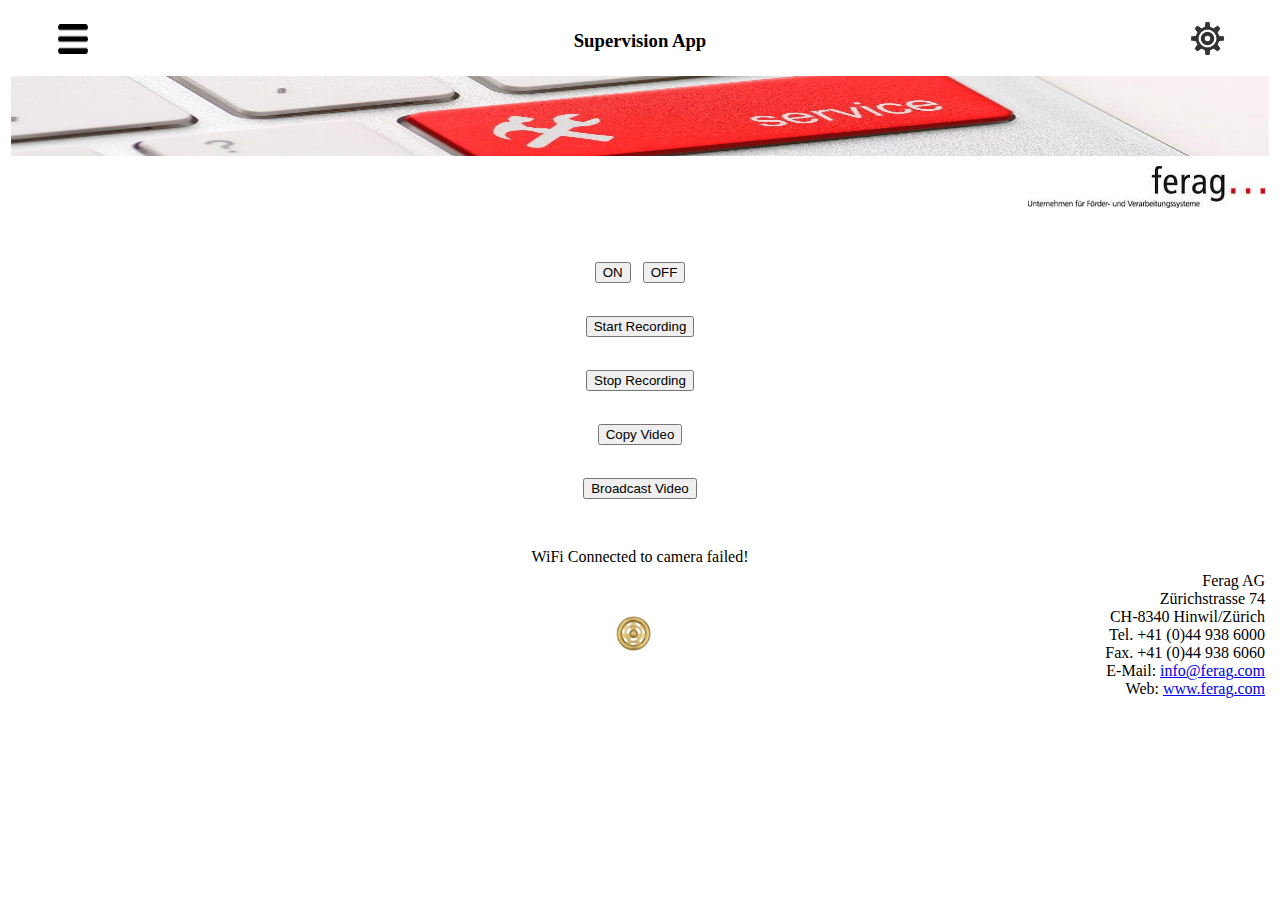
<file: index.html>
<!DOCTYPE html>
<html lang="de">
    <head>
        <title>Ferag Supervision App</title>
        <meta http-equiv="x-ua-compatible" content="IE=edge" />
        <meta name="viewport" content="initial-scale=1.0, maximum-scale=1.0, minimum-scale=1.0, user-scalable=no" />
        <meta http-equiv="Content-Type" content="text/html; charset=utf-8" />
        <meta name="apple-touch-fullscreen" content="yes" />
        <link rel='stylesheet' href='css/index.css' type='text/css' media='only screen and (max-width: 1024px)' />
        <!-- <link rel="stylesheet" type="text/css" href="css/index.css" /> -->
        
		<script src="js/jquery-1.7.1.min.js"></script>
		<script src="heropro.js"></script>
		<script src="background.js"></script>	
        <script type="application/javascript" src="js/fastclick.js"></script>
		
		<script type="text/javascript">
		function newRefresh(){
			location.reload();
		};
   
		function listCamDir(){
           window.location = "camDirectory.html";
            console.log("Cam directory");
		};
            
        function broadcast(){
           window.location = "live.html";
            console.log("Cam directory");
		};
            
        function message(){
        var buttons = document.getElementsByTagName("button");
            var buttonsCount = buttons.length;
            for (var i = 0; i <= buttonsCount; i += 1) {
                buttons[i].onclick = function(e) {
                    var msg = (this.id);
                    
                    if (msg == "onOn") {
                        command('bacpac','PW','%01');
                        document.getElementById("status").innerHTML = "Camera ON";
                        } else if (msg == "onOff") {
                        command('bacpac','PW','%00');
                        document.getElementById("status").innerHTML = "Camera OFF"; 
                        } else if (msg == "recordtrigger") {
                        command('bacpac','SH','%01');    
                        document.getElementById("status").innerHTML = "Start Recording"; 
                        } else if (msg == "stoptrigger") {
                        command('bacpac','SH','%00');    
                        document.getElementById("status").innerHTML = "Stop Recording";  
                        } else if (msg == "copy") {
                        listCamDir();    
                        document.getElementById("status").innerHTML = "Copy Video";  
                        } else if (msg == "broad") {
                        broadcast();    
                        document.getElementById("status").innerHTML = "Broadcast Video";
                        }
                    }
                }
            };
		</script>
    </head>
    
    <body>
        <div id="container">
        <script type="text/javascript">
        /* Retrieve password */
        window.onload = function() {
            getStrPw();
            message();
        };
        
        /* Prepare live streaming */
        function liveStream(){
            window.location.href = "live.html";
        };
        
        /* Instantiate FastClick on the body */
        if ('addEventListener' in document) {
            document.addEventListener('DOMContentLoaded', function() {
                FastClick.attach(document.body);
            }, false);
        };
        </script>
        
        <div id="header">
            <table border="0" width="100%">
                <tr>
                    <td align="center" width="10%"><a href="#" onclick="newRefresh();"><img src="img/hamburger.png" height="30" width="30"></a></td>
                    <td align="center" width="80%"><h3>Supervision App</h3></td>
                    <td align="center" width="10%"><a href="settings.html"><img src="img/settings.png" height="35" width="35"></a></td>
                </tr>
            </table>
        </div>
        
        <div id="headerImg">
            <table border="0" width="100%">
                <tr>
                    <td><img src="img/service.jpg" width="100%" height="80"></td>  
                </tr>
            </table>
        </div>
        
        <div id="fagLogo">
            <table border="0" width="100%">            
                <tr>
                    <td style="text-align: right; padding-right: 5px;"><img src="img/feragLogo.png" width="237" height="42"></td>
                </tr>
            </table>
        </div>
        
        <div id="hmi">
            <table border="0" width="100%">
                <tr>
                     <td height="25" align="center"><input required="required" placeholder="Password" id="wifiPassword"
                        type="password" class="password" input autocomplete="on" value="hw_ferag" hidden/> 
                    </td>  
                </tr>
                <tr>
                    <td height="50" align="center">
                        <button id="onOn" onclick="#">ON</button>&nbsp;&nbsp;
                        <button id="onOff" onclick="#">OFF</button>
                    </td>   
                </tr>
                <tr>
                    <td height="50" align="center"><button id="recordtrigger"  onclick="#">Start Recording</button></td>   
                </tr>
                <tr>
                    <td height="50" align="center"><button id="stoptrigger" onclick="#">Stop Recording</button></td>   
                </tr>
                <tr>
                    <td height="50" align="center"><button id="copy" onclick="#">Copy Video</button></td>   
                </tr>
                <tr>
                    <td height="50" align="center"><button id="broad" onclick="#">Broadcast Video</button></td>
                </tr> 
                <tr>
                    <td align="center" height="25">&nbsp;</td>
                </tr>
            </table>
        </div>
        
        <div id="statusFrm">
            <table border="0" width="100%">
                <tr>
                    <td align="center"><label id="status">WiFi Connected to camera failed!</label></td>
                </tr>        
            </table>
        </div>    
            
        <div id="footer">
            <table border="0" width="100%">
                <tr>
                    <td width="33%">&nbsp;</td>
                    <td width="33%" align="center"><img src="img/wrh.gif" width="35" height="35"></td>
                    <td style="padding-right: 5px; text-align: right;">
                        Ferag AG<br />Z&uuml;richstrasse 74<br />
                        CH-8340 Hinwil/Z&uuml;rich<br />
                        Tel. +41 (0)44 938 6000<br />
                        Fax. +41 (0)44 938 6060<br />
                        E-Mail:&nbsp;<a href="mailto:info@ferag.com">info@ferag.com</a><br />
                        Web:&nbsp;<a href="http://www.ferag.com">www.ferag.com</a>
                    </td>			
                </tr>
            </table>            
        </div>
            
        <script src="js/localStorage.js"></script>
        <script type="text/javascript">
            app.initialize();
        </script>
            
        </div>
    </body>
</html>
</file>
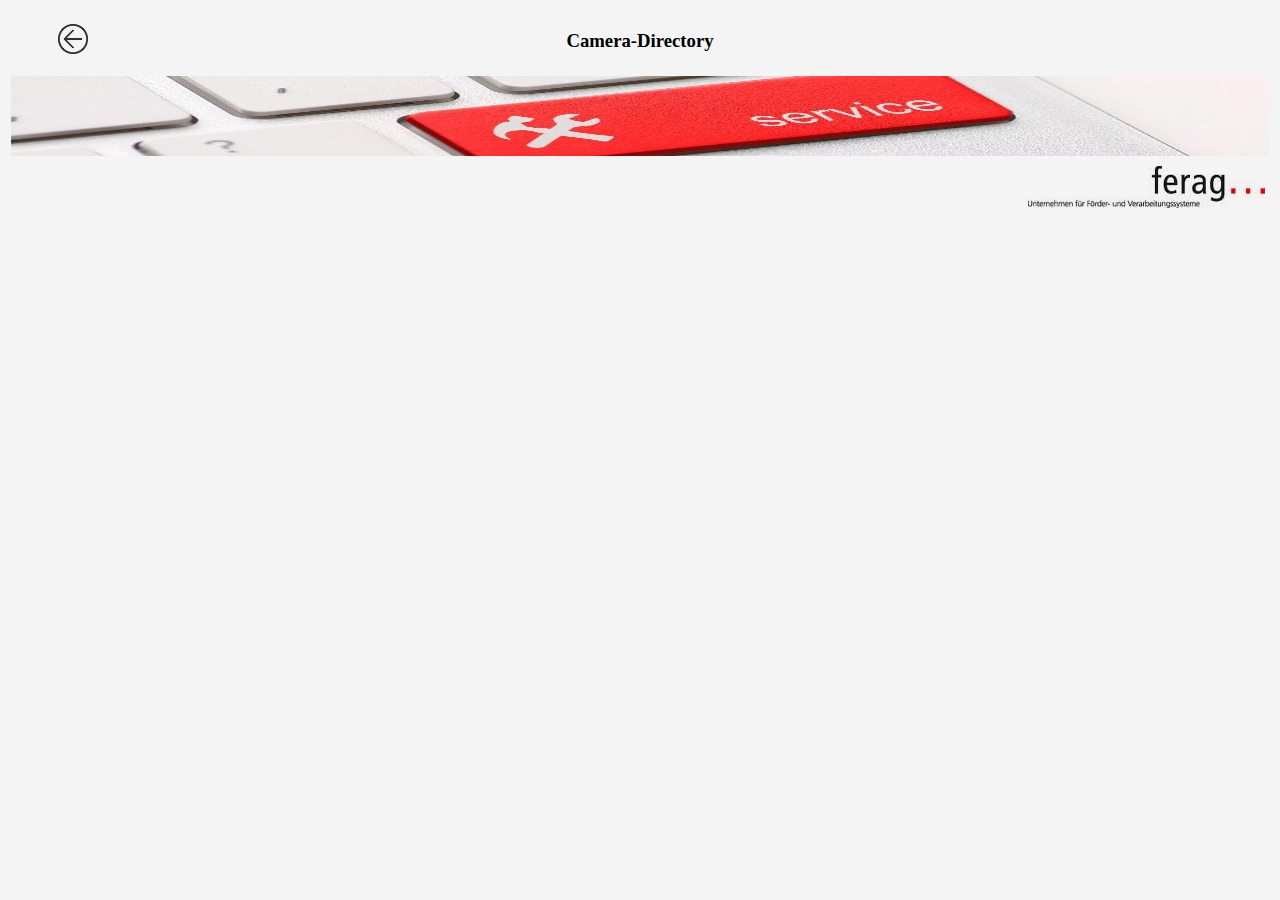
<file: camDirectory.html>
<!DOCTYPE html>
<html lang="de">
    <head>
        <title>Cam-Directory</title>
        <meta http-equiv="x-ua-compatible" content="IE=edge" />
        <meta name="viewport" content="initial-scale=1.0, maximum-scale=1.0, minimum-scale=1.0, user-scalable=no" />
        <meta name="apple-touch-fullscreen" content="yes" />
        <link rel='stylesheet' href='css/index.css' type='text/css' media='only screen and (max-width: 1024px)' />

		<script src="js/jquery-1.7.1.min.js"></script>
		<script type="text/javascript">
		function goBack(){
                window.close();
                window.location = "index.html";
            };
		</script>
    </head>
    
    <body style="background-color: #f4f4f4;">  
        <div id="container">
        <div id="header">
        <table border="0" width="100%">
            <tr>
                <td align="center" width="10%"><a href="#" onclick="goBack();"><img src="img/backTrsp.png" height="30" width="30"></a></td>
				<td align="center" width="80%"><h3>Camera-Directory</h3></td>
                <td align="center" width="10%">&nbsp;</td>
            </tr>
		</table>
        </div>
            
        <div id="headerImg">
		<table border="0" width="100%">
            <tr>
                <td><img src="img/service.jpg" width="100%" height="80"></td>  
            </tr>
        </table>
        </div>
            
        <div id="fagLogo">
            <table border="0" width="100%">            
                <tr>
                    <td style="text-align: right; padding-right: 5px;"><img src="img/feragLogo.png" width="237" height="42"></td>
                </tr>
            </table>
        </div>
            
        <div id="hmiCamDir">
		<table border="0" width="100%">
            <tr>
                <td align="center"><iframe id="camDir" src="http://10.5.5.9:8080" width="100%" height="450" frameborder="0" scrolling="no"></iframe></td>
            </tr>
		</table>  
        </div>
        </div>
    </body>
</html>
</file>
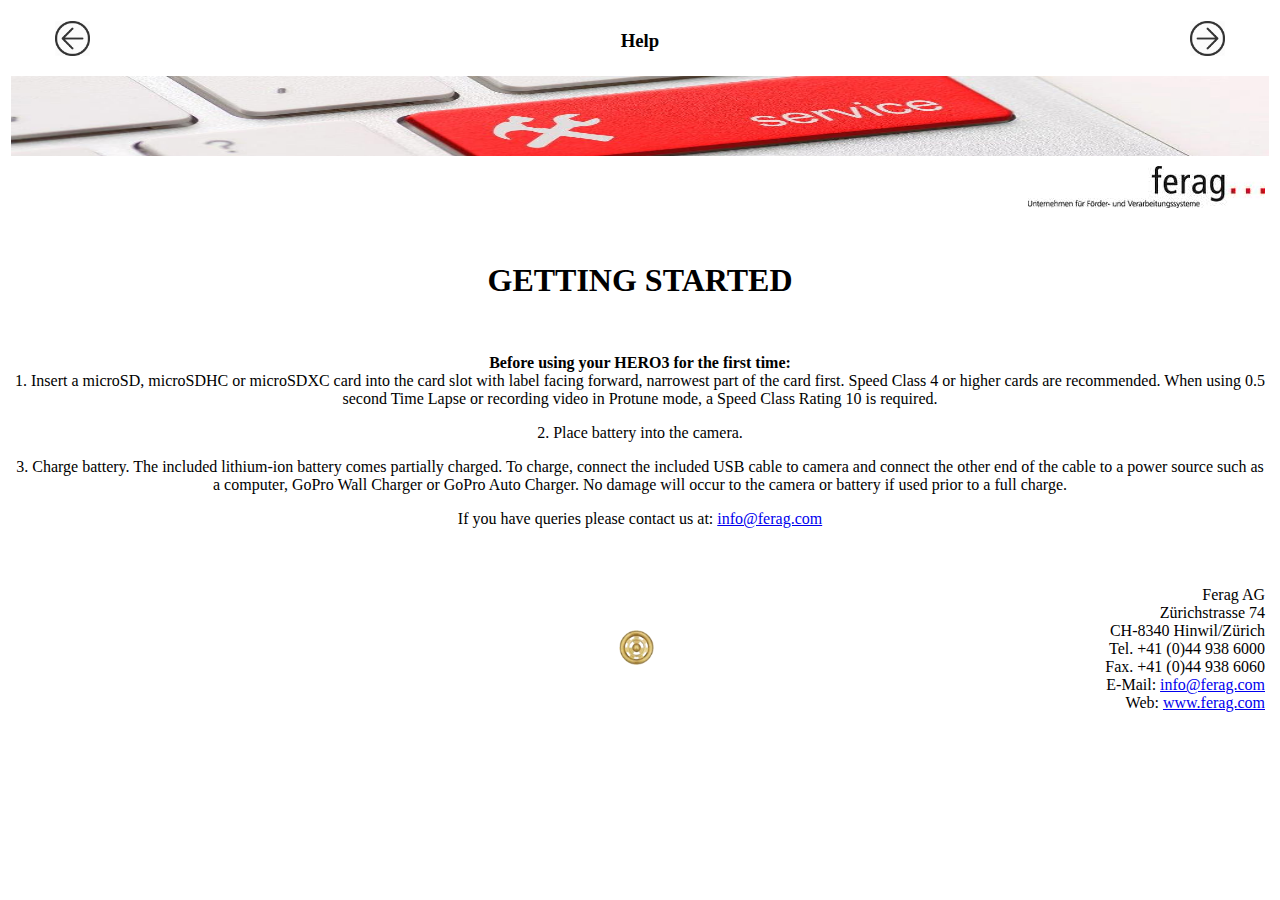
<file: help.html>
<!DOCTYPE html>
<html lang="de">
    <head>
        <title>Help</title>
        <meta http-equiv="x-ua-compatible" content="IE=edge" />
        <meta name="viewport" content="initial-scale=1.0, maximum-scale=1.0, minimum-scale=1.0, user-scalable=no" />
        <meta http-equiv="Content-Type" content="text/html; charset=utf-8" />
        <meta name="apple-touch-fullscreen" content="yes" />
        <link rel='stylesheet' href='css/index.css' type='text/css' media='only screen and (max-width: 1024px)' />
        
		<script src="js/jquery-1.7.1.min.js"></script>
		<script type="text/javascript">
		function goBack(){
                window.close();
                window.location = "index.html";
            };
		</script>
    </head>
    
    <body> 
        <div id="container">
        <div id="header">
            <table border="0" width="100%">
                <tr>
                    <td align="center" width="10%"><a href="#" onclick="goBack();"><img src="img/back.png" height="35" width="35"></a></td>
                    <td align="center" width="80%"><h3>Help</h3></td>
                    <td align="center" width="10%"><a href="version.html" onclick="#"><img src="img/next.png" height="35" width="35"></a></td>
                </tr>
            </table>
        </div>
        
        <div id="headerImg">
            <table border="0" width="100%">
                <tr>
                    <td><img src="img/service.jpg" width="100%" height="80"></td>  
                </tr>
            </table>
        </div>
        
        <div id="fagLogo">
            <table border="0" width="100%">            
                <tr>
                    <td style="text-align: right; padding-right: 5px;"><img src="img/feragLogo.png" width="237" height="42"></td>
                </tr>
            </table>
        </div>
            
        <div id="hmiHelp">   
            <table border="0" width="100%">           
                <tr>
                    <td align="center">&nbsp;</td>
                </tr>
                <tr>
                    <td align="center">
                    <h1>GETTING STARTED</h1><br />
                        <p><strong>Before using your HERO3 for the first time:</strong><br />
                        1. Insert a microSD, microSDHC or microSDXC card into the card slot
                        with label facing forward, narrowest part of the card first. Speed Class
                        4 or higher cards are recommended. When using 0.5 second Time Lapse or
                        recording video in Protune mode, a Speed Class Rating 10 is required.</p>

                        <p>2. Place battery into the camera.</p>

                        <p>3. Charge battery. The included lithium-ion battery comes partially charged. To
                        charge, connect the included USB cable to camera and connect the other end
                        of the cable to a power source such as a computer, GoPro Wall Charger or
                        GoPro Auto Charger. No damage will occur to the camera or battery if used
                        prior to a full charge.</p>

                        <p>If you have queries please contact us at: <a href="info@ferag.com">info@ferag.com</a>
                    </td>
                </tr>
                <tr>
                    <td height="32" align="center">&nbsp;</td>
                </tr>
            </table>
        </div>
        
        <div id="footer">
            <table border="0" width="100%">
                <tr>
                    <td width="33%">&nbsp;</td>
                    <td width="33%" style="text-align: center; padding-right: 7px;"><img src="img/wrh.gif" width="35" height="35"></td>
                    <td width="33%" style="padding-right: 5px; text-align: right;">
                        Ferag AG<br />Z&uuml;richstrasse 74<br />
                        CH-8340 Hinwil/Z&uuml;rich<br />
                        Tel. +41 (0)44 938 6000<br />
                        Fax. +41 (0)44 938 6060<br />
                        E-Mail:&nbsp;<a href="mailto:info@ferag.com">info@ferag.com</a><br />
                        Web:&nbsp;<a href="http://www.ferag.com">www.ferag.com</a>
                    </td>	
                </tr>
            </table>    
        </div>
        </div>
    </body>
</html>
</file>
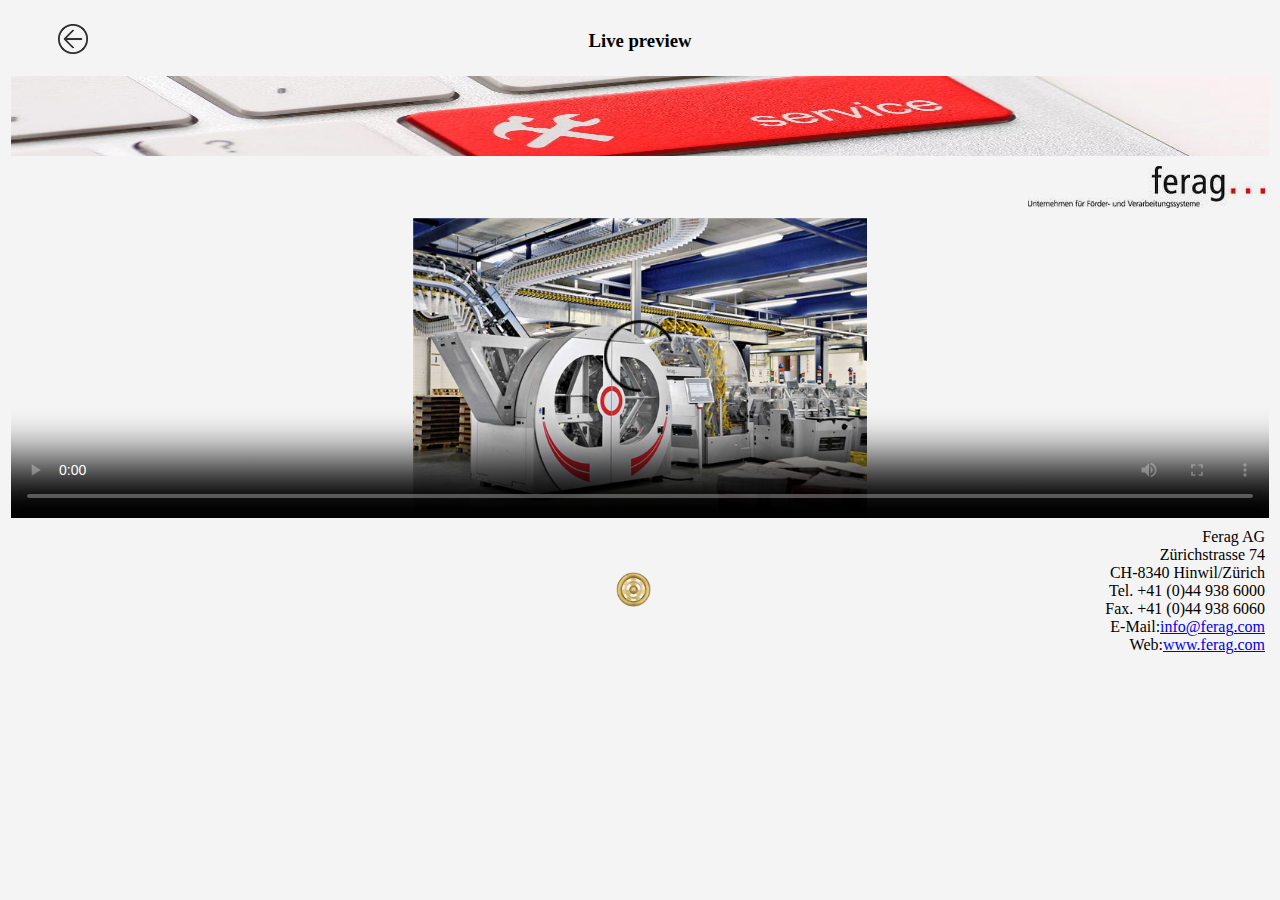
<file: live.html>
<!DOCTYPE html>
<html lang="de">
<head>
    <meta http-equiv="x-ua-compatible" content="IE=edge" />
    <meta name="viewport" content="initial-scale=1.0, maximum-scale=1.0, minimum-scale=1.0, user-scalable=no" />
    <meta http-equiv="Content-Type" content="text/html; charset=utf-8" />
    <meta name="apple-touch-fullscreen" content="yes" />
    <link rel='stylesheet' href='css/index.css' type='text/css' media='only screen and (max-width: 1024px)' />

    <script src="js/video.js"></script>
    <script type="text/javascript">
    function goBack(){
        window.close();
        window.location = "index.html";
    };
    </script>
</head>

<body style="background-color: #f4f4f4;">
    <div id="container">
        <div id="header">
            <table border="0" width="100%">
                <tr>
                    <td align="center" width="10%"><a href="#" onclick="goBack();"><img src="img/backTrsp.png" height="30" width="30"></a></td>
                    <td align="center" width="80%"><h3>Live preview</h3></td>
                    <td align="center" width="10%">&nbsp;</td>
                </tr>
            </table>        
        </div>

       <div id="headerImg">
            <table border="0" width="100%">
                <tr>
                    <td><img src="img/service.jpg" width="100%" height="80"></td>  
                </tr>        
            </table>
        </div>

        <div id="fagLogo">
            <table border="0" width="100%">            
                <tr>
                    <td style="text-align: right; padding-right: 5px;"><img src="img/feragLogo.png" width="237" height="42"></td>
                </tr>
            </table>
        </div>

        <div id="hmiLive">
           <table border="0" width="100%">
                <tr>
                    <td>
                        <video id="my-video" class="video-js" controls preload="auto" width="100%" height="300" poster="img/esr.jpg">
                        <!-- <source src="http://10.5.5.9:8080/videos/DCIM/999GOPRO/GOPR0236.MP4" type='video/mp4'> -->
                        <source src="http://10.5.5.9:8080/live/amba.m3u8" type="video/mp4" />
                        To view this video please enable JavaScript, and consider upgrading the web browser! 
                      </video>
                    </td>
                </tr>  
            </table>
        </div>

       <div id="footer">
                <table border="0" width="100%">
                    <tr>
                        <td width="33%">&nbsp;</td>
                        <td width="33%" align="center"><img src="img/wrh.gif" width="35" height="35"></td>
                        <td style="padding-right: 5px; text-align: right;">
                            Ferag AG<br />Z&uuml;richstrasse 74<br />
                            CH-8340 Hinwil/Z&uuml;rich<br />
                            Tel. +41 (0)44 938 6000<br />
                            Fax. +41 (0)44 938 6060<br />
                            E-Mail:<a href="mailto:info@ferag.com">info@ferag.com</a><br />
                            Web:<a href="http://www.ferag.com">www.ferag.com</a>
                        </td>			
                    </tr>
                </table>  
          </div>       
    </div>
</body>
</html>
</file>
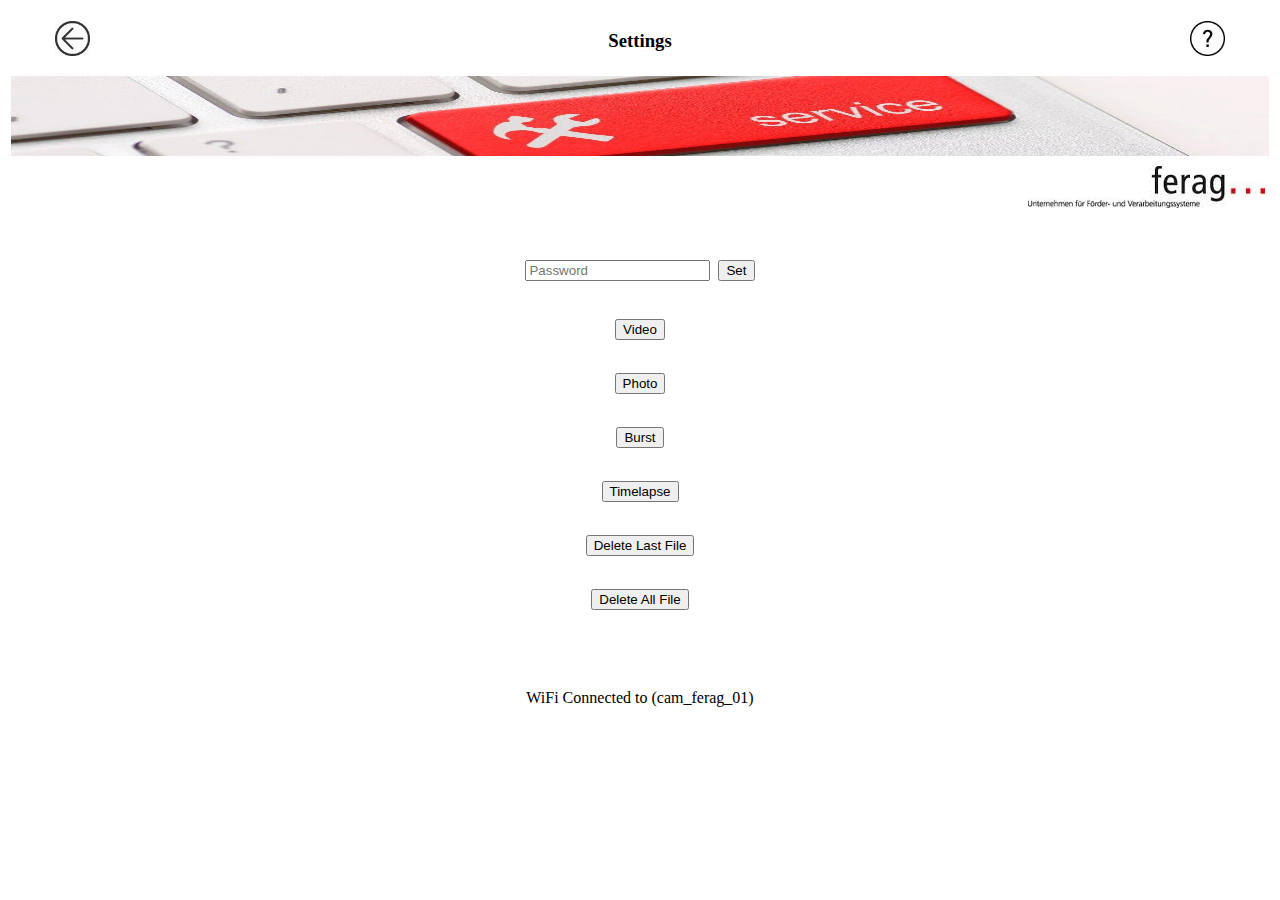
<file: settings.html>
<!DOCTYPE html>
<html lang="de">
    <head>
        <title>Settings</title>
        <meta http-equiv="x-ua-compatible" content="IE=edge" />
        <meta name="viewport" content="initial-scale=1.0, maximum-scale=1.0, minimum-scale=1.0, user-scalable=no" />
        <meta http-equiv="Content-Type" content="text/html; charset=utf-8" />
        <meta name="apple-touch-fullscreen" content="yes" />
        <link rel='stylesheet' href='css/index.css' type='text/css' media='only screen and (max-width: 1024px)' />
        <!-- <link rel="stylesheet" type="text/css" href="css/index.css" /> -->
        
		<script src="js/jquery-1.7.1.min.js"></script>
		<script src="heropro.js"></script>
		<script src="background.js"></script>
        <script src="js/localStorage.js"></script>
        
		<script type="text/javascript">
		function goBack(){
                window.close();
                window.location = "index.html";
            };
		</script>
    </head>
    
    <body> 
        <div id="container">
        <script type="text/javascript">
        /* Retrieve password */
        window.onload = function() {
            getStrPw();
            message();
        };
        
        function message(){
        var buttons = document.getElementsByTagName("button");
            var buttonsCount = buttons.length;
            for (var i = 0; i <= buttonsCount; i += 1) {
                buttons[i].onclick = function(e) {
                    var msg = (this.id);
                    
                    if (msg == "video") {
                        command('camera','CM','%00');
                        document.getElementById("status").innerHTML = "Video Mode";
                        } else if (msg == "photo") {
                        command('camera','CM','%01');    
                        document.getElementById("status").innerHTML = "Photo Mode"; 
                        } else if (msg == "burst") {
                        command('camera','CM','%02');    
                        document.getElementById("status").innerHTML = "Burst Mode"; 
                        } else if (msg == "time") {
                        command('camera','CM','%03');    
                        document.getElementById("status").innerHTML = "Timelapse Mode";  
                        } else if (msg == "delFile") {
                        command('camera','DL','');    
                        document.getElementById("status").innerHTML = "Delete Last File";  
                        } else if (msg == "delAll") {
                        command('camera','DA','');    
                        document.getElementById("status").innerHTML = "Delete All Files";
                        }
                    }
                }
            };
        </script>
        
        <div id="header">
            <table border="0" width="100%">
                <tr>
                    <td align="center" width="10%"><a href="#" onclick="goBack();"><img src="img/back.png" height="35" width="35"></a></td>
                    <td align="center" width="80%"><h3>Settings</h3></td>
                    <td align="center" width="10%"><a href="help.html"><img src="img/help.png" height="35" width="35"></a></td>
                </tr>
            </table>
        </div>
        
        <div id="headerImg">
            <table border="0" width="100%">
                <tr>
                    <td><img src="img/service.jpg" width="100%" height="80"></td>  
                </tr>
            </table>
        </div>
            
        <div id="fagLogo">
            <table border="0" width="100%">            
                <tr>
                    <td style="text-align: right; padding-right: 5px;"><img src="img/feragLogo.png" width="237" height="42"></td>
                </tr>
            </table>
        </div>
            
        <div id="hmiSettings">
            <table border="0" width="100%">
                <tr>
                    <td align="center">&nbsp;</td>  
                </tr>
                <tr>
                     <td height="60" align="center"><input required="required" placeholder="Password" id="wifiPassword"
                        type="password" class="password" input autocomplete="on" value="hw_ferag" />&nbsp;&nbsp;<button onclick="savePw();" id="buttonGo">Set</button> 
                    </td>  
                </tr>
                <tr>
                    <td height="50" align="center"><button id="video" onclick="#">Video</button></td>   
                </tr>
                <tr>
                    <td height="50" align="center"><button id="photo" onclick="#">Photo</button></td>   
                </tr>
                <tr>
                    <td height="50" align="center"><button id="burst" onclick="#">Burst</button></td>   
                </tr>
                <tr>
                    <td height="50" align="center"><button id="time" onclick="#">Timelapse</button></td>   
                </tr>
                <tr>
                    <td height="50" align="center"><button id="delFile" onclick="#">Delete Last File</button></td>   
                </tr>
                <tr>
                    <td height="50" align="center"><button id="delAll" onclick="#">Delete All File</button></td>   
                </tr>
                <tr>
                    <td height="55" align="center">&nbsp;</td>  
                </tr>
            </table>
        </div>
        
        <div id="statusSet">
            <table border="0" width="100%">
                <tr>
                    <td align="center"><label id="status">WiFi Connected to (cam_ferag_01)</label></td>
                </tr>
            </table>
        </div>
        </div>
    </body>
</html>
</file>
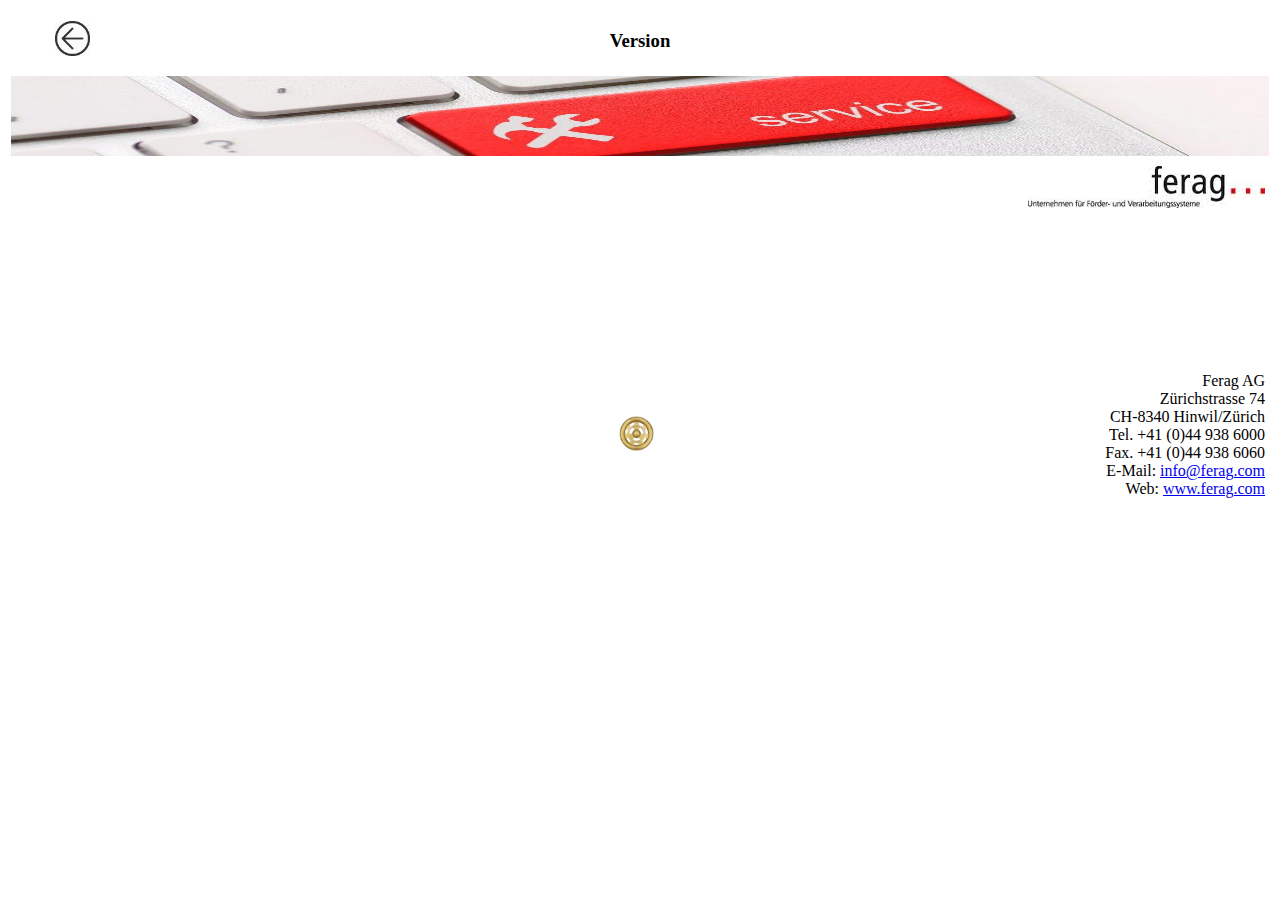
<file: version.html>
<!DOCTYPE html>
<html lang="de">
    <head>
        <title>Version</title>
        <meta http-equiv="x-ua-compatible" content="IE=edge" />
        <meta name="viewport" content="initial-scale=1.0, maximum-scale=1.0, minimum-scale=1.0, user-scalable=no" />
        <meta http-equiv="Content-Type" content="text/html; charset=utf-8" />
        <meta name="apple-touch-fullscreen" content="yes" />
        <link rel='stylesheet' href='css/index.css' type='text/css' media='only screen and (max-width: 1024px)' />
        
		<script src="js/jquery-1.7.1.min.js"></script>
		<script type="text/javascript">
		function goBack(){
                window.close();
                window.location = "index.html";
            }; 
        </script>
    </head>
    
    <body onload="isValidURL();"> 
        <div id="container">
        <div id="header">
            <table border="0" width="100%">
                <tr>
                    <td align="center" width="10%"><a href="#" onclick="goBack();"><img src="img/back.png" height="35" width="35"></a></td>
                    <td align="center" width="80%"><h3>Version</h3></td>
                    <td align="center" width="10%">&nbsp;</td>
                </tr>
            </table>
        </div>
        
        <div id="headerImg">
            <table border="0" width="100%">
                <tr>
                    <td><img src="img/service.jpg" width="100%" height="80"></td>  
                </tr>
            </table>
        </div>
        
        <div id="fagLogo">
            <table border="0" width="100%">            
                <tr>
                    <td style="text-align: right; padding-right: 5px;"><img src="img/feragLogo.png" width="237" height="42"></td>
                </tr>
            </table>
        </div>
            
        <div id="version">
            <iframe src="http://10.5.5.9:8080/videos/MISC/version.txt" style="overflow: scroll; width:100%; height:100%; border:none;"></iframe>
        </div>        
         
        <div id="verStatus">
            <label id="vStat"></label>
        </div>
            
        <div id="footer">
            <table border="0" width="100%">
                <tr>
                    <td width="33%">&nbsp;</td>
                    <td width="33%" style="text-align: center; padding-right: 7px;"><img src="img/wrh.gif" width="35" height="35"></td>
                    <td width="33%" style="padding-right: 5px; text-align: right;">
                        Ferag AG<br />Z&uuml;richstrasse 74<br />
                        CH-8340 Hinwil/Z&uuml;rich<br />
                        Tel. +41 (0)44 938 6000<br />
                        Fax. +41 (0)44 938 6060<br />
                        E-Mail:&nbsp;<a href="mailto:info@ferag.com">info@ferag.com</a><br />
                        Web:&nbsp;<a href="http://www.ferag.com">www.ferag.com</a>
                    </td>	
                </tr>
            </table>    
        </div>
        </div>
    </body>
</html>
</file>
<file: css/index.css>
@charset "UTF-8";
* {
    -webkit-tap-highlight-color: rgba(1.0,0,0,0); /* make transparent link selection, adjust last value opacity 0 to 1.0 */
}

html {
    overflow: hidden;
}

.zoom {
  zoom: 80%;
}

#container {
    position: absolute;
    top: 0px;
    left: 0px;
    width: 100%;
    height: 710px;
	/* border: 1px solid #ff0000; */
}

#header {
    position: absolute;
    top: 0px;
    left: 0px;
    height: 60px;
    width: 100%;
    /* border: 1px solid #ff0000; */
}

#headerImg {
    position: absolute;
    top: 65px;
    left: 0px;
    height: 85px;
    width: 100%;
    /* border: 1px solid #ff0000; */
}

#hmi {
    position: absolute;
    top: 210px;
    height: 325px;
    width: 100%; 
	/* border: 1px solid #ff0000; */ 
}

#fagLogo {
    position: absolute;
    top: 155px;
    height: 50px;
    width: 100%; 
	/* border: 1px solid #ff0000; */ 
}

#hmiSettings {
    position: absolute;
    top: 210px;
    height: 430px;
    width: 100%; 
	/* border: 1px solid #ff0000; */ 
}

#hmiHelp {
    position: absolute;
    top: 190px;
    height: 385px;
    width: 100%; 
    /* border: 1px solid #ff0000; */
}

#hmiCamDir {
    position: inherit;
    overflow: scroll;
    top: 210px;
    height: 490px;
    width: 100%; 
    /* background-color: #f4f4f4;
    border: 1px solid #ff0000; */
}

#my-video {
    position: absolute;
    top: 215px;
    height: 360px;
    width: 550px; 
    /* border: 1px solid #ff0000; */    
}

#statusFrm {
    position: absolute;
    top: 540px;
    left: 0px;
    height: 40px;
    width: 100%;
    padding-top: 13px;
    text-align: center;
	/* border: 1px solid #ff0000; */ 
}

#statusSet {
    position: absolute;
    top: 645px;
    left: 0px;
    height: 40px;
    width: 100%;
    padding-top: 13px;
    text-align: center;
	/* border: 1px solid #ff0000; */ 
}

#footer {
    position: absolute;
    top: 590px;
    height: 115px;
    width: 100%;
	/* border: 1px solid #ff0000; */
}

#version{
    position: absolute;
    top: 380px;
    width:300px;
    height:190px;
    left: 50%;
    margin-right: -50%;
    transform: translate(-50%, -50%); 
}

#verStatus{
    position: absolute;
    top: 470px;
    text-align: center;
    left: 50%;
    margin-right: -50%;
    transform: translate(-50%, -50%);
}

body {
    background-color:#ffffff;
    background-attachment:fixed;
    font-family:'HelveticaNeue-Light', 'HelveticaNeue', Helvetica, Arial, sans-serif;
    font-size:12px;
    height:100%;
    margin:0px;
    padding:0px;
    /* text-transform:uppercase; */
    width:100%;
}

h3 {
    font-family:'HelveticaNeue-Light', 'HelveticaNeue', Helvetica, Arial, sans-serif;
	font-size: 25px;
	height: 20px;
}

/* h1 {
	text-align: left;
	padding-left: 5px;
} */

p {
    font-family:'HelveticaNeue-Light', 'HelveticaNeue', Helvetica, Arial, sans-serif;
    font-size:1.3em;
	text-align: left;
	padding-right: 5px;
	padding-left: 5px;
}

/* Portrait layout (default) */
.app {
									/* background:url(../img/logo.png) no-repeat center top; 170px x 200px */
    position:absolute;             	/* position in the center of the screen */
    left: 27px;
    top: 50%;
    height:50px;                   	/* text area height */
    width: 100%;                   	/* text area width */
    text-align: center;
    padding: 180px 0px 0px 0px;     /* image height is 200px (bottom 20px are overlapped with text) */
    margin: -115px 0px 0px -112px;  /* offset vertical: half of image height and text area height */
									/* offset horizontal: half of text area width */
}

/* Landscape layout (with min-width) */
@media screen and (min-aspect-ratio: 1/1) and (min-width:400px) {
    .app {
        background-position:left center;
        padding:75px 0px 75px 170px;  /* padding-top + padding-bottom + text area = image height */
        margin:-90px 0px 0px -198px;  /* offset vertical: half of image height */
                                      /* offset horizontal: half of image width and text area width */
    }
}

#startDwnld{
    position: absolute;
    top: 250px;
    width: 100%;
    background-color: #f4f4f4;
    /* border: 1px solid #000; */
}

#dwnlFileName{
    position: absolute;
    font-family:'HelveticaNeue-Light', 'HelveticaNeue', Helvetica, Arial, sans-serif;
    font-size: 12pt;
    top: 620px; 
    left: 25%;
    /* border: 1px solid #000; */
    text-align: center;
}

.event {
    border-radius:4px;
    -webkit-border-radius:4px;
    color:#FFFFFF;
    font-size:12px;
    margin:0px 30px;
    padding:2px 0px;
}

.event.listening {
    background-color:#333333;
    display:block;
}

.event.received {
    background-color:#4B946A;
    display:none;
}

@keyframes fade {
    from { opacity: 1.0; }
    50% { opacity: 0.4; }
    to { opacity: 1.0; }
}
 
@-webkit-keyframes fade {
    from { opacity: 1.0; }
    50% { opacity: 0.4; }
    to { opacity: 1.0; }
}
 
.blink {
    animation:fade 3000ms infinite;
    -webkit-animation:fade 3000ms infinite;
}

button {
  background: #ada6ad;
  background-image: -webkit-linear-gradient(top, #ada6ad, #2980b9);
  background-image: -moz-linear-gradient(top, #ada6ad, #2980b9);
  background-image: -ms-linear-gradient(top, #ada6ad, #2980b9);
  background-image: -o-linear-gradient(top, #ada6ad, #2980b9);
  background-image: linear-gradient(to bottom, #ada6ad, #2980b9);
  -webkit-border-radius: 28;
  -moz-border-radius: 28;
  border-radius: 28px;
  font-family: Arial;
  color: #ffffff;
  font-size: 15px;
  padding: 10px 20px 10px 20px;
  text-decoration: none;
    width: 200px;

}

button:hover {
  background: #3cb0fd;
  background-image: -webkit-linear-gradient(top, #3cb0fd, #3498db);
  background-image: -moz-linear-gradient(top, #3cb0fd, #3498db);
  background-image: -ms-linear-gradient(top, #3cb0fd, #3498db);
  background-image: -o-linear-gradient(top, #3cb0fd, #3498db);
  background-image: linear-gradient(to bottom, #3cb0fd, #3498db);
  text-decoration: none;
}

#onOn {
  background: #ada6ad;
  background-image: -webkit-linear-gradient(top, #ada6ad, #2980b9);
  background-image: -moz-linear-gradient(top, #ada6ad, #2980b9);
  background-image: -ms-linear-gradient(top, #ada6ad, #2980b9);
  background-image: -o-linear-gradient(top, #ada6ad, #2980b9);
  background-image: linear-gradient(to bottom, #ada6ad, #2980b9);
  -webkit-border-radius: 28;
  -moz-border-radius: 28;
  border-radius: 28px;
  font-family: Arial;
  color: #ffffff;
  font-size: 15px;
  padding: 10px 20px 10px 20px;
  text-decoration: none;
  width: 93px;
	
}

#onOn:hover {
  background: #3cb0fd;
  background-image: -webkit-linear-gradient(top, #3cb0fd, #3498db);
  background-image: -moz-linear-gradient(top, #3cb0fd, #3498db);
  background-image: -ms-linear-gradient(top, #3cb0fd, #3498db);
  background-image: -o-linear-gradient(top, #3cb0fd, #3498db);
  background-image: linear-gradient(to bottom, #3cb0fd, #3498db);
  text-decoration: none;
}

#onOff {
  background: #ada6ad;
  background-image: -webkit-linear-gradient(top, #ada6ad, #2980b9);
  background-image: -moz-linear-gradient(top, #ada6ad, #2980b9);
  background-image: -ms-linear-gradient(top, #ada6ad, #2980b9);
  background-image: -o-linear-gradient(top, #ada6ad, #2980b9);
  background-image: linear-gradient(to bottom, #ada6ad, #2980b9);
  -webkit-border-radius: 28;
  -moz-border-radius: 28;
  border-radius: 28px;
  font-family: Arial;
  color: #ffffff;
  font-size: 15px;
  padding: 10px 20px 10px 20px;
  text-decoration: none;
  width: 93px;
	
}

#onOff:hover {
  background: #3cb0fd;
  background-image: -webkit-linear-gradient(top, #3cb0fd, #3498db);
  background-image: -moz-linear-gradient(top, #3cb0fd, #3498db);
  background-image: -ms-linear-gradient(top, #3cb0fd, #3498db);
  background-image: -o-linear-gradient(top, #3cb0fd, #3498db);
  background-image: linear-gradient(to bottom, #3cb0fd, #3498db);
  text-decoration: none;
}

#buttonGo {
	border: 0; 
	padding: 0; 
	width: 29px; 
	height: 29px;
	
	font-family:'HelveticaNeue-Light', 'HelveticaNeue', Helvetica, Arial, sans-serif;
    font-size: 12pt;
	font-weight: bold;
}

input {
	width: 140px;
	height: 20px;
	font-family:'HelveticaNeue-Light', 'HelveticaNeue', Helvetica, Arial, sans-serif;
    font-size: 12pt;	
}

label {
	font-family:'HelveticaNeue-Light', 'HelveticaNeue', Helvetica, Arial, sans-serif;
    font-size: 12pt;
}
</file>
